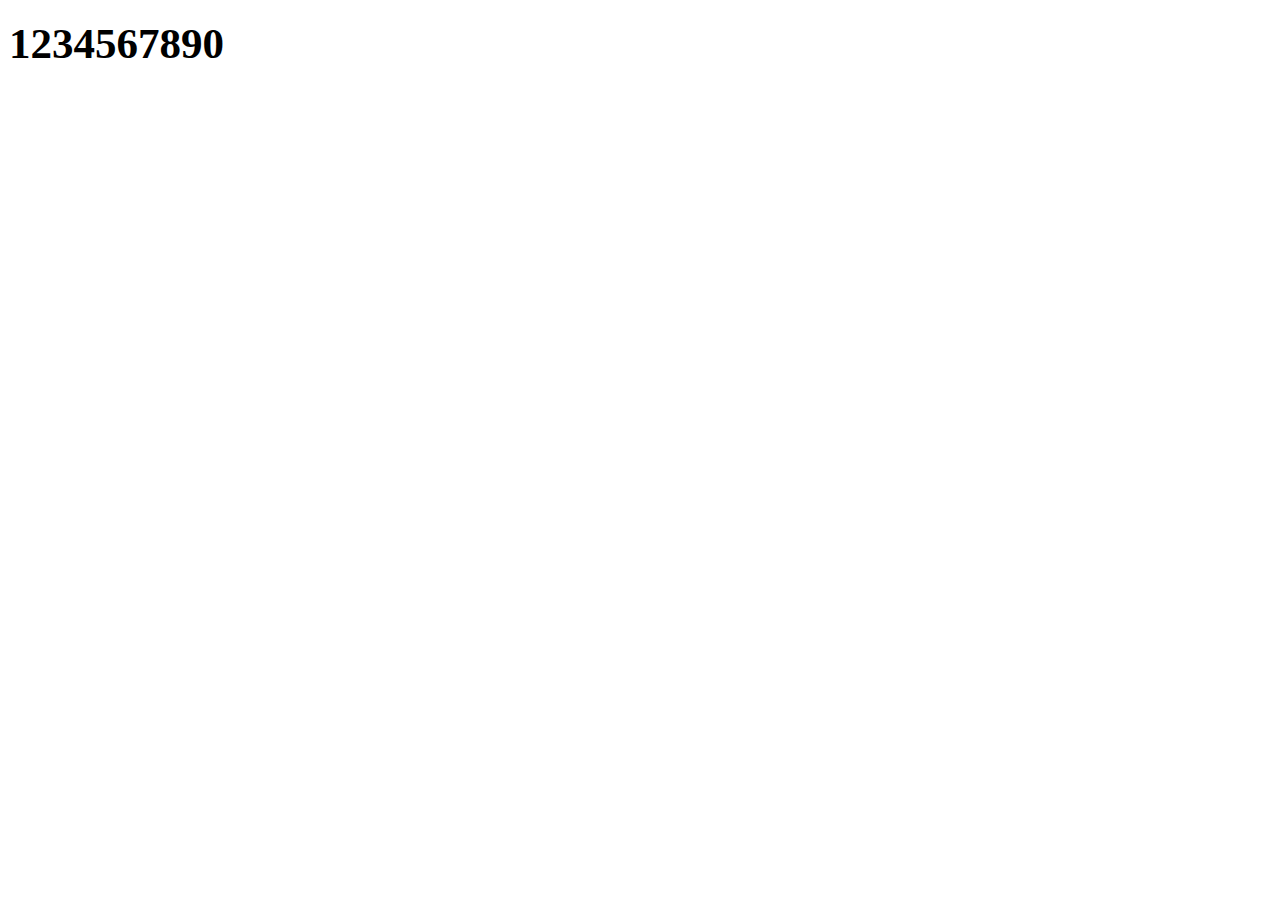
<file: screen.html>
<html>
    <head>
<style type="text/css">  
    h2{
        float: left;
        font-size: 43px;
        line-spacing: 50px;
       
     }
    body{
        background: white;
        color: black;
        margin: 0;
        margin-top: 19px;
        margin-left: 9px;
        padding:0;
    }
    *{ margin: 0; }
</style>
    </head>
    <body >
 <h2> 1 </h2>
 <h2> 2 </h2>
 <h2> 3 </h2>
 <h2> 4 </h2>
 <h2> 5 </h2>
 <h2> 6 </h2>
 <h2> 7 </h2>
 <h2> 8 </h2>
 <h2> 9 </h2>
 <h2> 0 </h2>
    </body> 
</html>
</file>
